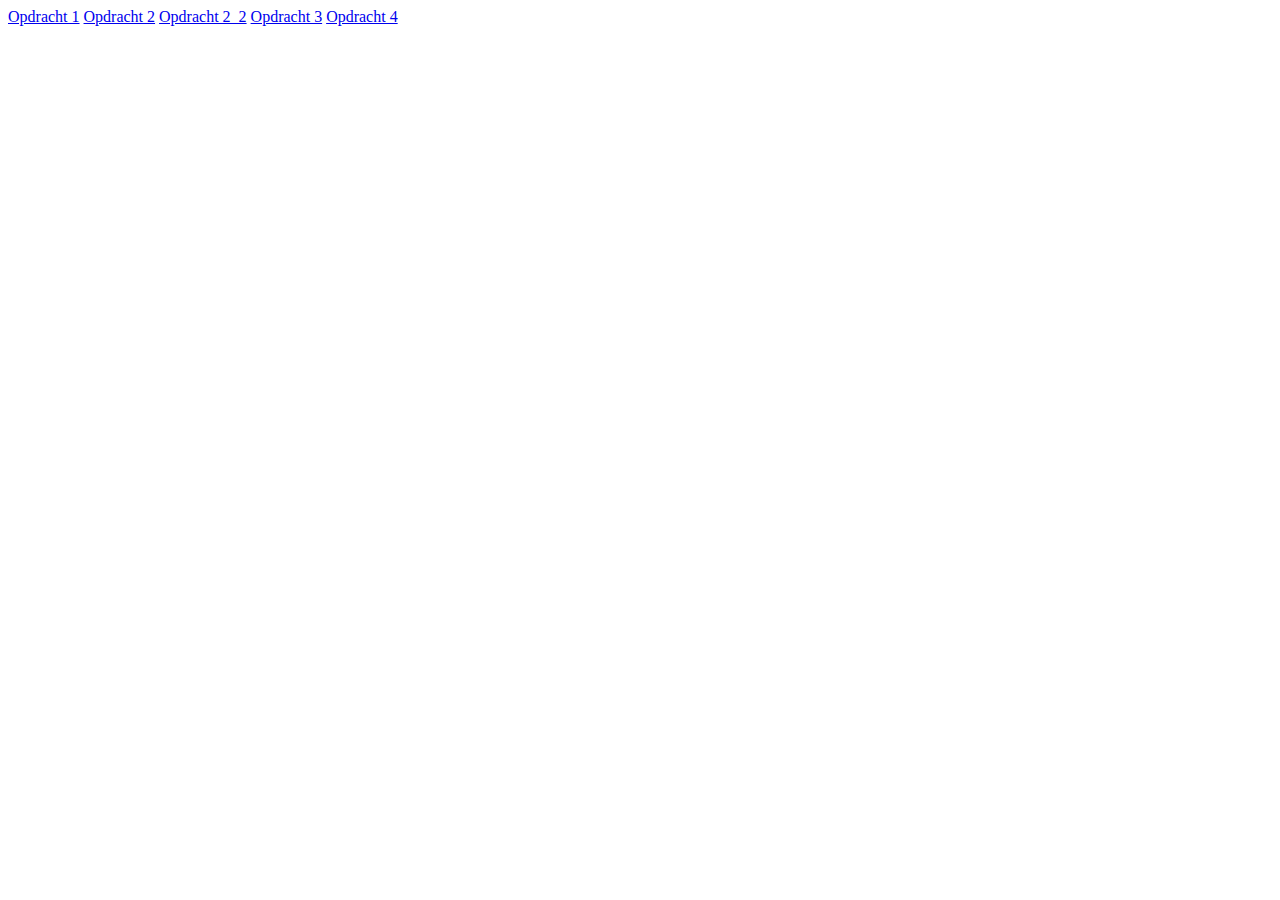
<file: phpAjax/index.html>
<body style="color: white;">    
    <a href="opdracht1/index.html" target="_blank">Opdracht 1</a>
    <a href="opdracht2/index.html" target="_blank">Opdracht 2</a>
    <a href="opdracht2_2/index.html" target="_blank">Opdracht 2_2</a>
    <a href="opdracht3/index.html" target="_blank">Opdracht 3</a>
    <a href="opdracht4/index.html" target="_blank">Opdracht 4</a>

    <p style="color: white;">ik vind styling niet leuk</p>
</body>
</file>
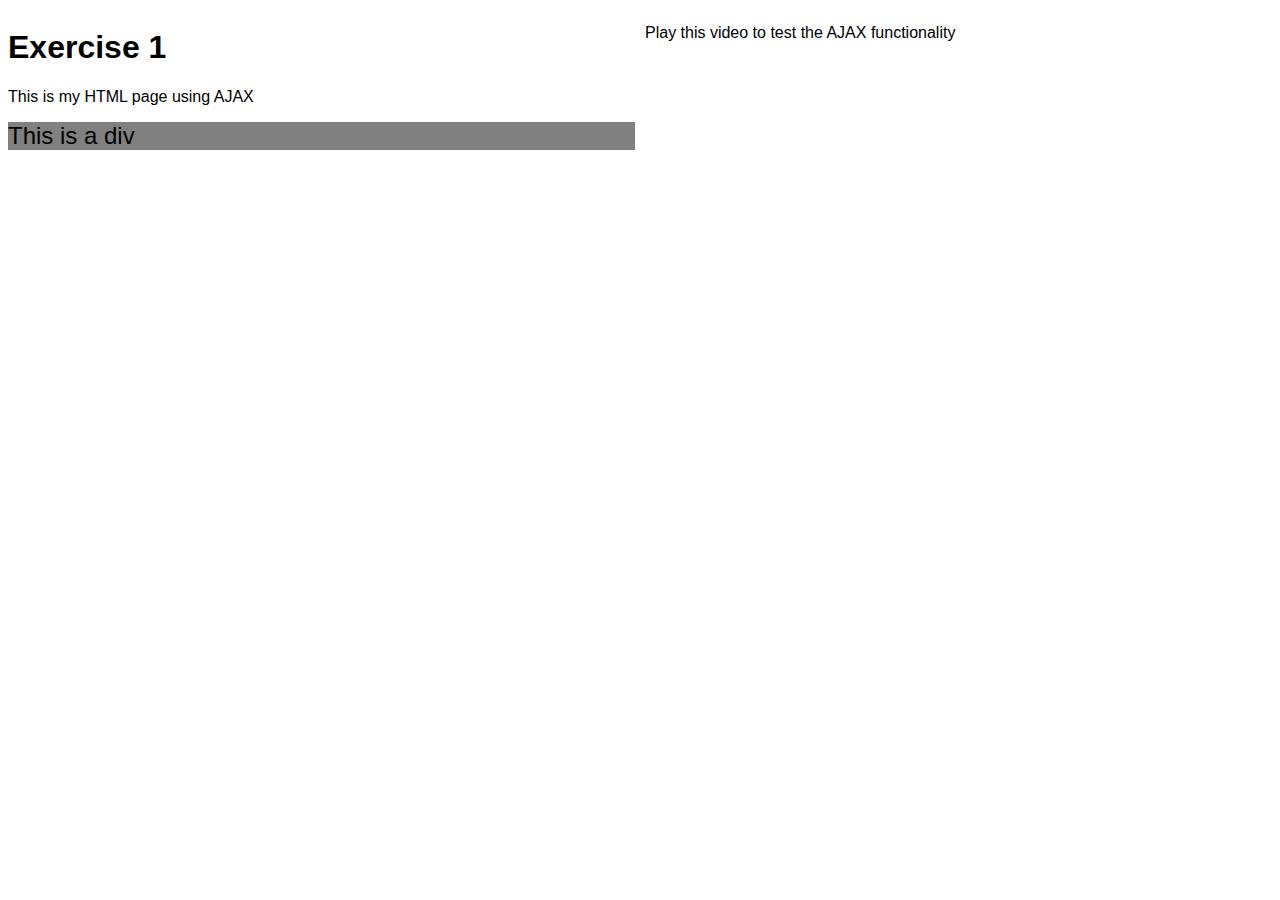
<file: phpAjax/opdracht1/index.html>
<!DOCTYPE html>
<html lang="en">
<head>
    <meta charset="UTF-8">
    <meta http-equiv="X-UA-Compatible" content="IE=edge">
    <meta name="viewport" content="width=device-width, initial-scale=1.0">
    <title>AJAX</title>
    <script src="https://code.jquery.com/jquery-3.6.3.min.js" integrity="sha256-pvPw+upLPUjgMXY0G+8O0xUf+/Im1MZjXxxgOcBQBXU=" crossorigin="anonymous"></script>
    <script src="main.js" defer></script>
    <link rel="stylesheet" href="style.css">
</head>
<body>
    <main>
        <div>
            <h1>Exercise 1</h1>
            <p>This is my HTML page using AJAX</p>
            <div id="myDiv">This is a div</div>
        </div>
        <div>
            <p>Play this video to test the AJAX functionality</p>
            <iframe width="560" height="315" src="https://www.youtube-nocookie.com/embed/jPhJbKBuNnA" title="YouTube video player" frameborder="0" allow="accelerometer; autoplay; clipboard-write; encrypted-media; gyroscope; picture-in-picture; web-share" allowfullscreen></iframe>
        </div>
    </main>
</body>
</html>
</file>
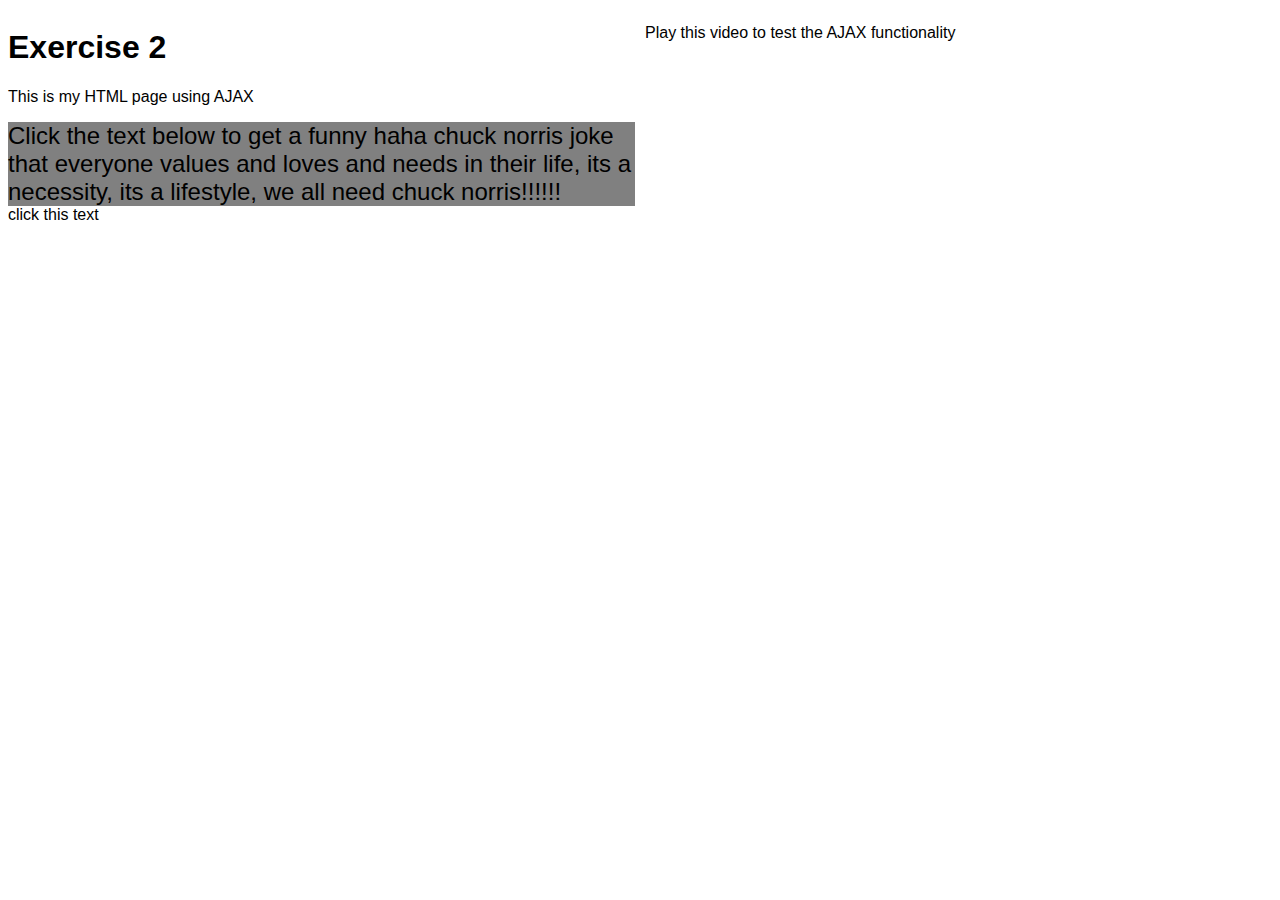
<file: phpAjax/opdracht2/index.html>
<!DOCTYPE html>
<html lang="en">
<head>
    <meta charset="UTF-8">
    <meta http-equiv="X-UA-Compatible" content="IE=edge">
    <meta name="viewport" content="width=device-width, initial-scale=1.0">
    <title>AJAX</title>
    <script src="https://code.jquery.com/jquery-3.6.3.min.js" integrity="sha256-pvPw+upLPUjgMXY0G+8O0xUf+/Im1MZjXxxgOcBQBXU=" crossorigin="anonymous"></script>
    <script src="main.js" defer></script>
    <link rel="stylesheet" href="style.css">
</head>
<body>
    <main>
        <div>
            <h1>Exercise 2</h1>
            <p>This is my HTML page using AJAX</p>
            <div id="myDiv">Click the text below to get a funny haha chuck norris joke that everyone values and loves and needs in their life, its a necessity, its a lifestyle, we all need chuck norris!!!!!!</div>
            <div id="clickMe">click this text</div>
        </div>
        <div>
            <p>Play this video to test the AJAX functionality</p>
            <iframe width="560" height="315" src="https://www.youtube-nocookie.com/embed/wcp1BfPUeOc" title="YouTube video player" frameborder="0" allow="accelerometer; autoplay; clipboard-write; encrypted-media; gyroscope; picture-in-picture; web-share" allowfullscreen></iframe>        </div>
    </main>
</body>
</html>
</file>
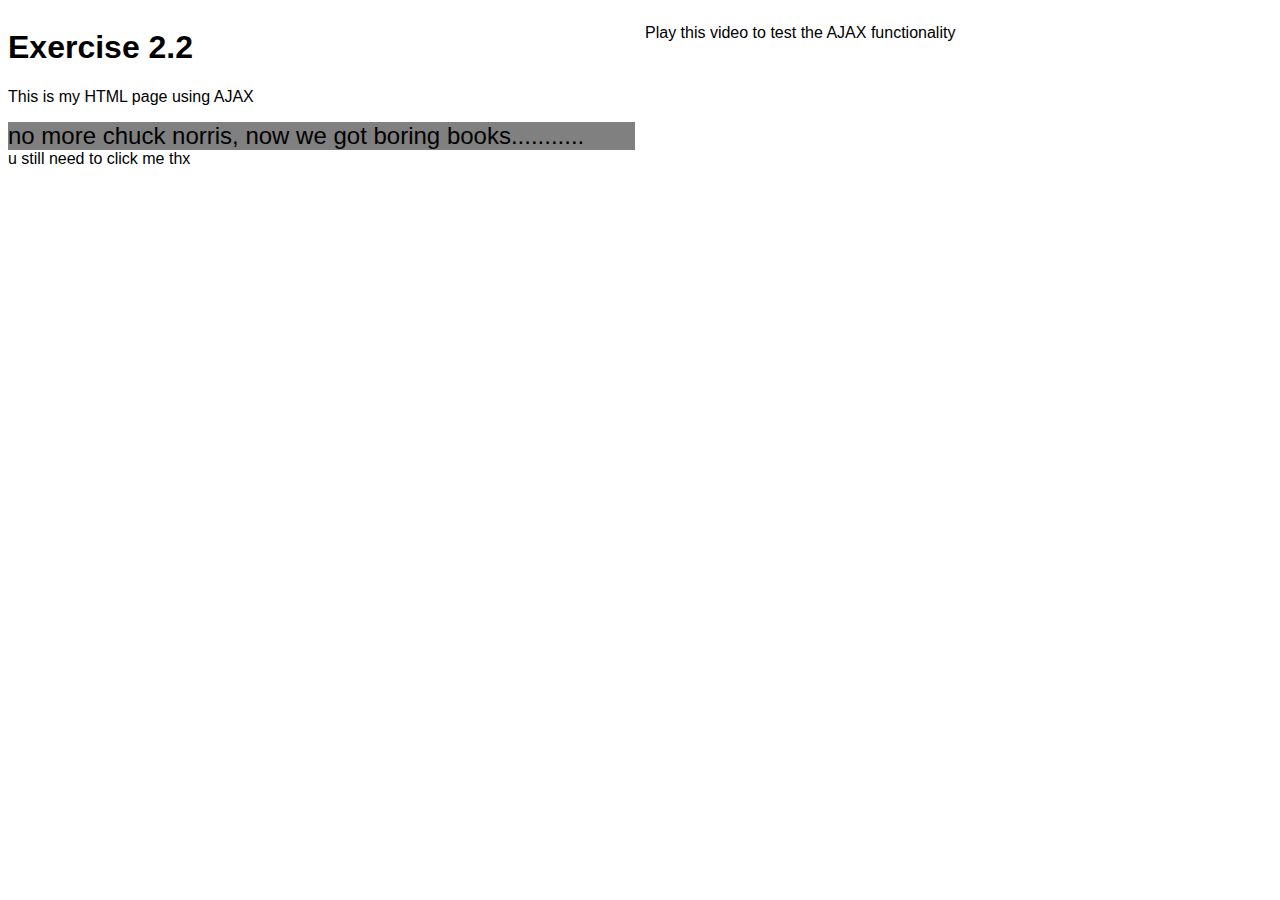
<file: phpAjax/opdracht2_2/index.html>
<!DOCTYPE html>
<html lang="en">
<head>
    <meta charset="UTF-8">
    <meta http-equiv="X-UA-Compatible" content="IE=edge">
    <meta name="viewport" content="width=device-width, initial-scale=1.0">
    <title>AJAX</title>
    <script src="https://code.jquery.com/jquery-3.6.3.min.js" integrity="sha256-pvPw+upLPUjgMXY0G+8O0xUf+/Im1MZjXxxgOcBQBXU=" crossorigin="anonymous"></script>
    <script src="main.js" defer></script>
    <link rel="stylesheet" href="style.css">
</head>
<body>
    <main>
        <div>
            <h1>Exercise 2.2</h1>
            <p>This is my HTML page using AJAX</p>
            <div id="myDiv">no more chuck norris, now we got boring books...........</div>
            <div id="clickMe">u still need to click me thx</div>
        </div>
        <div>
            <p>Play this video to test the AJAX functionality</p>
            <iframe width="560" height="315" src="https://www.youtube-nocookie.com/embed/cUkoqppoFr8" title="YouTube video player" frameborder="0" allow="accelerometer; autoplay; clipboard-write; encrypted-media; gyroscope; picture-in-picture; web-share" allowfullscreen></iframe>
        </div>
    </main>
</body>
</html>
</file>
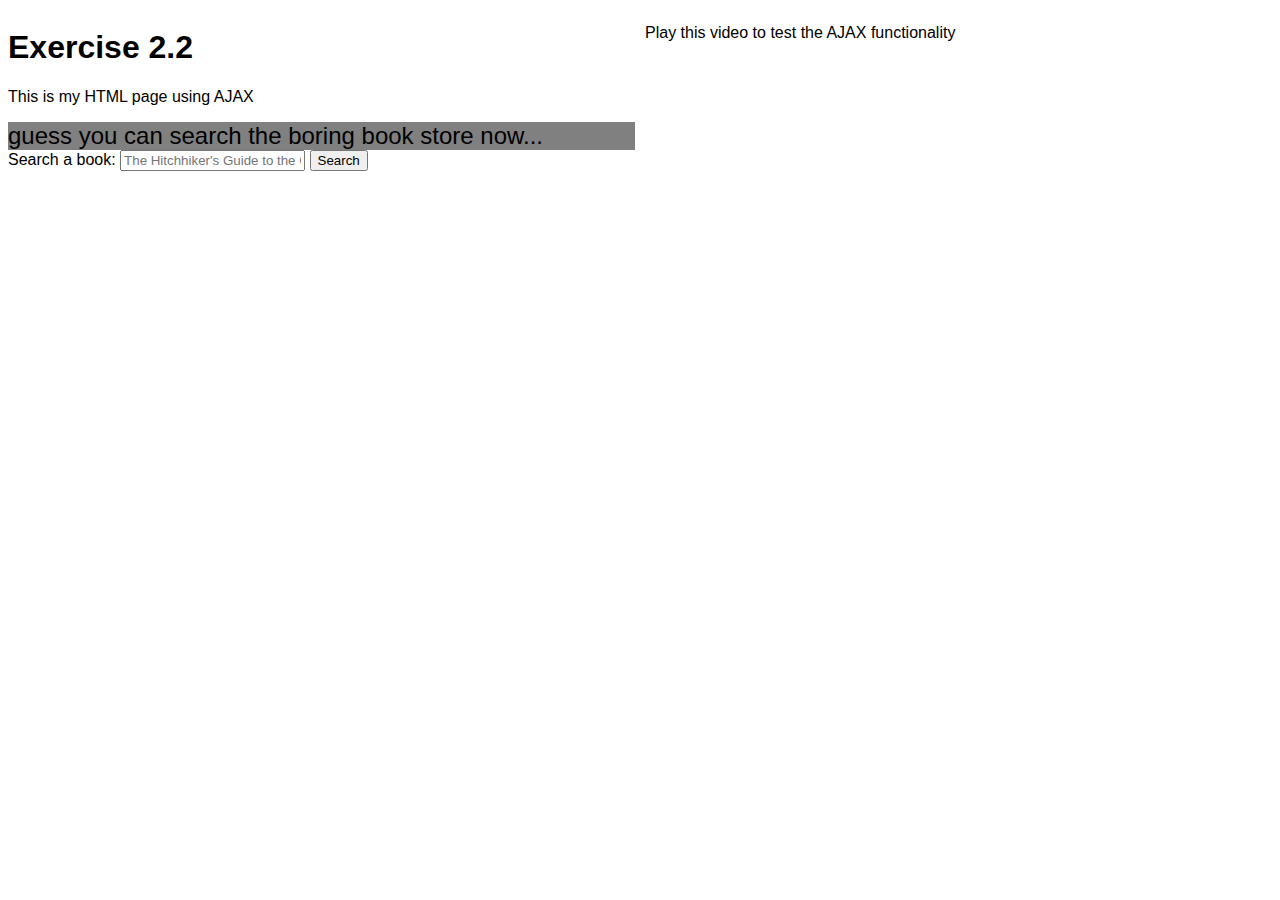
<file: phpAjax/opdracht3/index.html>
<!DOCTYPE html>
<html lang="en">
<head>
    <meta charset="UTF-8">
    <meta http-equiv="X-UA-Compatible" content="IE=edge">
    <meta name="viewport" content="width=device-width, initial-scale=1.0">
    <title>AJAX</title>
    <script src="https://code.jquery.com/jquery-3.6.3.min.js" integrity="sha256-pvPw+upLPUjgMXY0G+8O0xUf+/Im1MZjXxxgOcBQBXU=" crossorigin="anonymous"></script>
    <script src="main.js" defer></script>
    <link rel="stylesheet" href="style.css">
</head>
<body>
    <main>
        <div>
            <h1>Exercise 2.2</h1>
            <p>This is my HTML page using AJAX</p>
            <div id="myDiv">guess you can search the boring book store now...</div>
            <label for="bookSearch">Search a book:</label>
            <input type="text" name="bookSearch" id="bookSearch" placeholder="The Hitchhiker's Guide to the Galaxy">
            <button id="searchButton">Search</button>
            <div id="result"></div>
        </div>
        <div>
            <p>Play this video to test the AJAX functionality</p>
            <iframe width="560" height="315" src="https://www.youtube-nocookie.com/embed/6o38C-ultvw" title="YouTube video player" frameborder="0" allow="accelerometer; autoplay; clipboard-write; encrypted-media; gyroscope; picture-in-picture; web-share" allowfullscreen></iframe>
        </div>
    </main>
</body>
</html>
</file>
<file: phpAjax/opdracht1/style.css>
body {
    font-family: Arial, Helvetica, sans-serif;
}

main {
    display: grid;
    grid-template-columns: 1fr 1fr;
    grid-gap: 10px;
}

#myDiv {
    background-color: gray;
    font-size: 1.5em;
}
</file>
<file: phpAjax/opdracht2/style.css>
body {
    font-family: Arial, Helvetica, sans-serif;
}

main {
    display: grid;
    grid-template-columns: 1fr 1fr;
    grid-gap: 10px;
}

#myDiv {
    background-color: gray;
    font-size: 1.5em;
}
</file>
<file: phpAjax/opdracht2_2/style.css>
body {
    font-family: Arial, Helvetica, sans-serif;
}

main {
    display: grid;
    grid-template-columns: 1fr 1fr;
    grid-gap: 10px;
}

#myDiv {
    background-color: gray;
    font-size: 1.5em;
}
</file>
<file: phpAjax/opdracht3/style.css>
body {
    font-family: Arial, Helvetica, sans-serif;
}

main {
    display: grid;
    grid-template-columns: 1fr 1fr;
    grid-gap: 10px;
}

#myDiv {
    background-color: gray;
    font-size: 1.5em;
}
</file>
